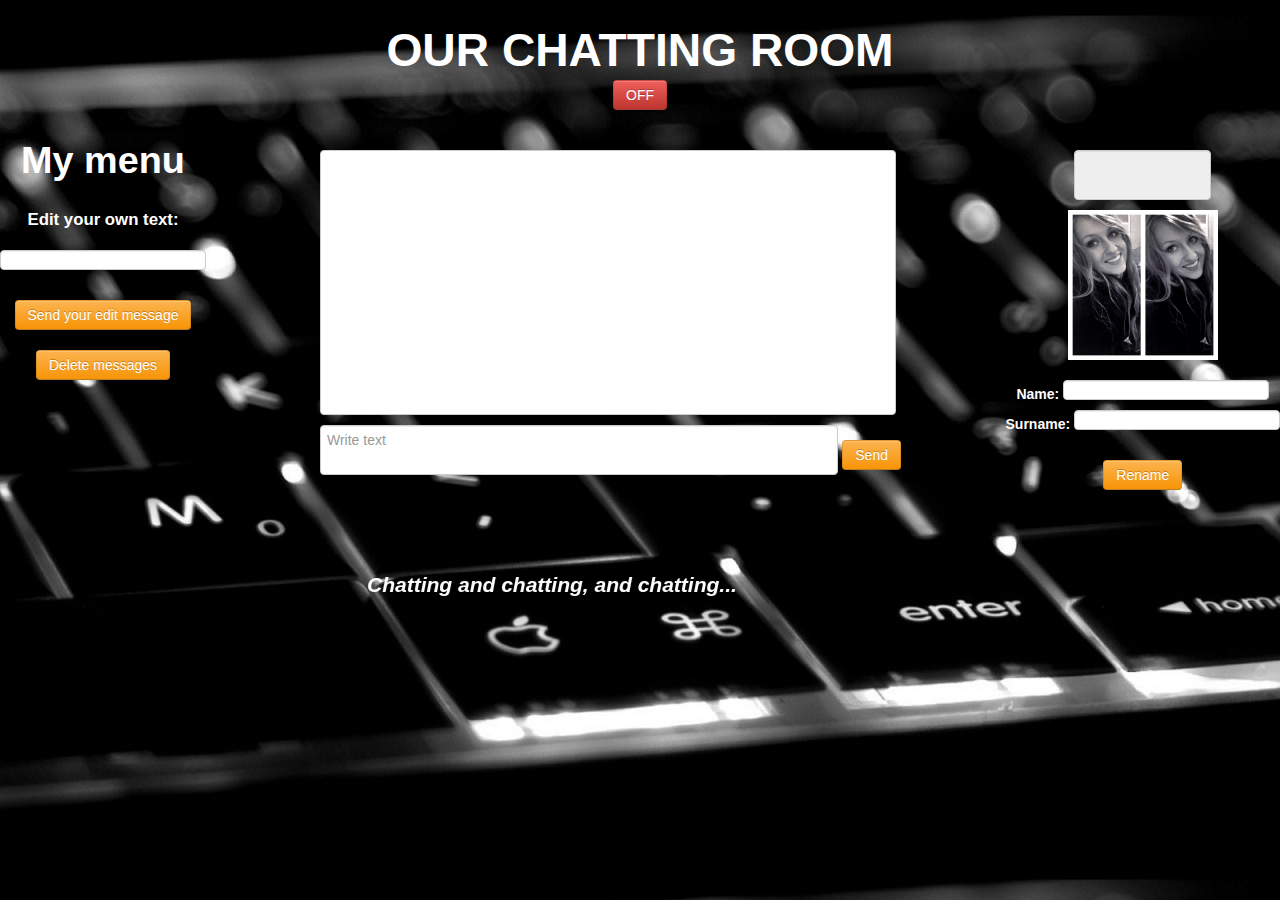
<file: chat/homepage.html>
<html>
<head>
     <title>My Chat</title>
     <meta http-equiv="Content-type" content="text/html; charset=utf-8">
     <link href="bootstrap_2.3.2\bootstrap.css" rel="stylesheet" type="text/css" />
     <link href="style.css" rel="stylesheet" type="text/css" />
     <script src = "scripts.js"></script>
     <style>
       body { background: url(two.jpg); color: white}
     </style>
</head>



<body text = "red" onload="run();" >
     <br>
     <div align = "center">
         <h1 class="chat"><b><big>OUR CHATTING ROOM</b></big></h1>
		 <input type = "submit" value = "ON" class = "btn btn-success" id = "OnOff">
     </div>
     </div>

     <div id="header">
     </div>
   
   
     <div id="content">
     <div id="left">
         <div align = "center">
	     <br>
	     <h2 class ="menu"><b><big>My menu</b></big></h2>
	     <br>
	     <b><big>Edit your own text:</big></b>
	     <br>
		 <br>
	     <input type = "text" name = "edit_box" id = "textformessage">
	     <br>
	     <br>
         <input type = "submit" value = "Send your edit message" class = "btn btn-warning" id = "send_edit_message">
         <br>
         <br>
         <input type = "submit" value = "Delete messages" class = "btn btn-warning" id = "delete">
	 </div>
     </div>
     <div id="right">
         <div align = "center">
         <br>
	     <br>
	     <textarea name = "message" readonly="readonly" class = "n_s" id = "name_surname"></textarea>
	     <br>
	     <img src = "my.jpg" alt = "I" width = "150" height = "150">
	     <br>
	     <br>
	     <b>Name:</b> <input type = "text" name = "firstname" id = "name">
	     <br>
	     <b>Surname:</b> <input type = "text" name = "secondname" value = "" id = "surname">
	     <br>
	     <br>
	     <input type = "submit" value = "Rename" class = "btn btn-warning ren_s" id = "rename">
	     </div>
	 </div>
	
	
     <div id="center">
         <br>
         <br>
	     <select name="Messages" multiple="multiple" size = 15 class = "areaForText" id = "select">
         </select>

	     <br>
	     <textarea name="message" class="writing" id="textarea" placeholder="Write text "></textarea>
	     <input type = "submit" value = "Send" class = "btn btn-warning sending" id = "send">
	     <br>
	     <br>
     </div>
     </div>
   
   
     <div class="clear">
     </div>
     <div id="footer">
     <div id = "center">
         <br>
         <br>
         <br>
         <marquee behavior="alternate" class = "stroka" direction="right"><h4><big><i><b>Chatting and chatting, and chatting...</b></i></big></h4></marquee>
     </div>
     </div>

</body>
</html>
</file>
<file: chat/style.css>
#left {
  float: left; // Левые блоки размещаем слева
  width: 20%; // Установка ширины 
}
#right {
  float: right; // Правые блоки размещаем справа
  width: 20%; 
}
#center {
  margin-left: 25%; // Отступ слева
  margin-right: 25%; // Отступ справа
}
.clear {
  clear: both; // Отменяем позиционирование (влияние float)
}
.menu {
align="center";
color:white;
}

.chat {
color:white;
}

.stroka {
color:white;
}

.n_s{
width:50%;
resize: none;
}

.ren_s{
width:40%;
}

.areaForText{
width:60%;
}

.sending{
width:10%;
}

.writing{
width:54%;
resize: none;
}
</file>
